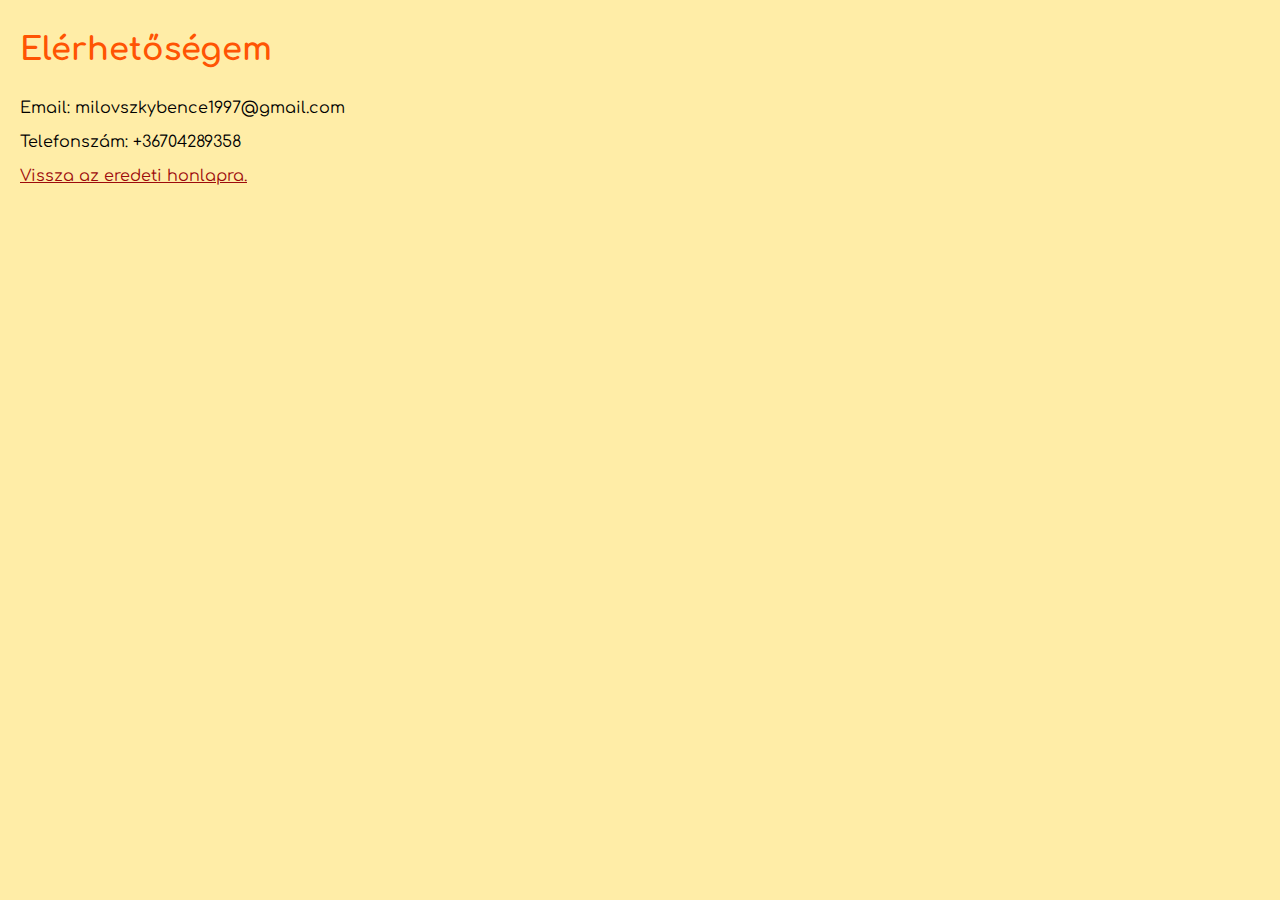
<file: elérhetőség.html>
<!DOCTYPE html>
<html lang="hu">
<head>
    <meta charset="UTF-8">
    <meta http-equiv="X-UA-Compatible" content="IE=edge">
    <meta name="viewport" content="width=device-width, initial-scale=1.0">
    <title>Elérhetőség</title>
    <link rel="stylesheet" href="css/style2.css">
    <link rel="icon" href="images/favicon.ico">
</head>
<body>
    <h3>Elérhetőségem</h3>
    <p>Email: milovszkybence1997@gmail.com</p>
    <p>Telefonszám: +36704289358</p>
    <a href="index.html">Vissza az eredeti honlapra.</a>
</body>
</html>
</file>
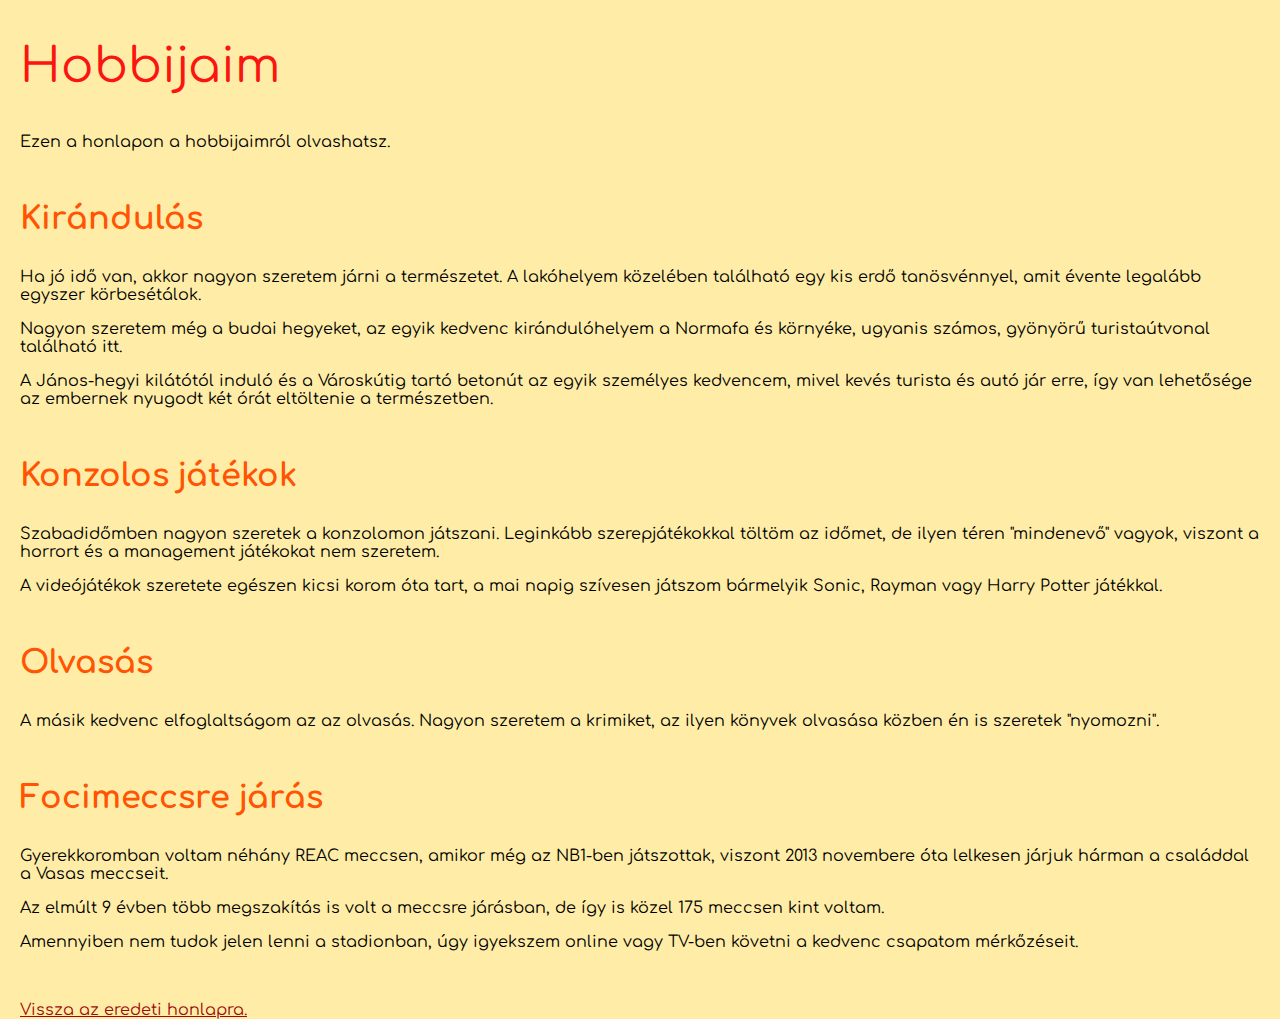
<file: hobbik.html>
<!DOCTYPE html>
<html lang="en">
<head>
    <meta charset="UTF-8">
    <meta http-equiv="X-UA-Compatible" content="IE=edge">
    <meta name="viewport" content="width=device-width, initial-scale= 1.0">
    <title>Hobbik</title>
    <link rel="stylesheet" href="css/style2.css">
    <link rel="icon" href="images/favicon.ico">
</head>
<body>
    <h2>Hobbijaim</h2>
    <p>Ezen a honlapon a hobbijaimról olvashatsz.</p>
    <div class="hobbies-row">
        <h3>Kirándulás</h3>
        <p>Ha jó idő van, akkor nagyon szeretem járni a természetet. A lakóhelyem közelében található egy kis erdő tanösvénnyel, amit évente legalább egyszer körbesétálok.</p>
        <p>Nagyon szeretem még a budai hegyeket, az egyik kedvenc kirándulóhelyem a Normafa és környéke, ugyanis számos, gyönyörű turistaútvonal található itt.</p>
        <p>A János-hegyi kilátótól induló és a Városkútig tartó betonút az egyik személyes kedvencem, mivel kevés turista és autó jár erre, így van lehetősége az embernek nyugodt két órát eltöltenie a természetben.</p>
    </div>
    <div class="hobbies-row">
        <h3>Konzolos játékok</h3>
        <p>Szabadidőmben nagyon szeretek a konzolomon játszani. Leginkább szerepjátékokkal töltöm az időmet, de ilyen téren "mindenevő" vagyok, viszont a horrort és a management játékokat nem szeretem.</p>
        <p>A videójátékok szeretete egészen kicsi korom óta tart, a mai napig szívesen játszom bármelyik Sonic, Rayman vagy Harry Potter játékkal.</p>
    </div>
    <div class="hobbies-row">
        <h3>Olvasás</h3>
        <p>A másik kedvenc elfoglaltságom az az olvasás. Nagyon szeretem a krimiket, az ilyen könyvek olvasása közben én is szeretek "nyomozni".</p>
    </div>
    <div class="hobbies-row">
        <h3>Focimeccsre járás</h3>
        <p>Gyerekkoromban voltam néhány REAC meccsen, amikor még az NB1-ben játszottak, viszont 2013 novembere óta lelkesen járjuk hárman a családdal a Vasas meccseit.</p>
        <p>Az elmúlt 9 évben több megszakítás is volt a meccsre járásban, de így is közel 175 meccsen kint voltam.</p>
        <p>Amennyiben nem tudok jelen lenni a stadionban, úgy igyekszem online vagy TV-ben követni a kedvenc csapatom mérkőzéseit.</p>
    </div>

    <a href="index.html">Vissza az eredeti honlapra.</a>
</body>
</html>
</file>
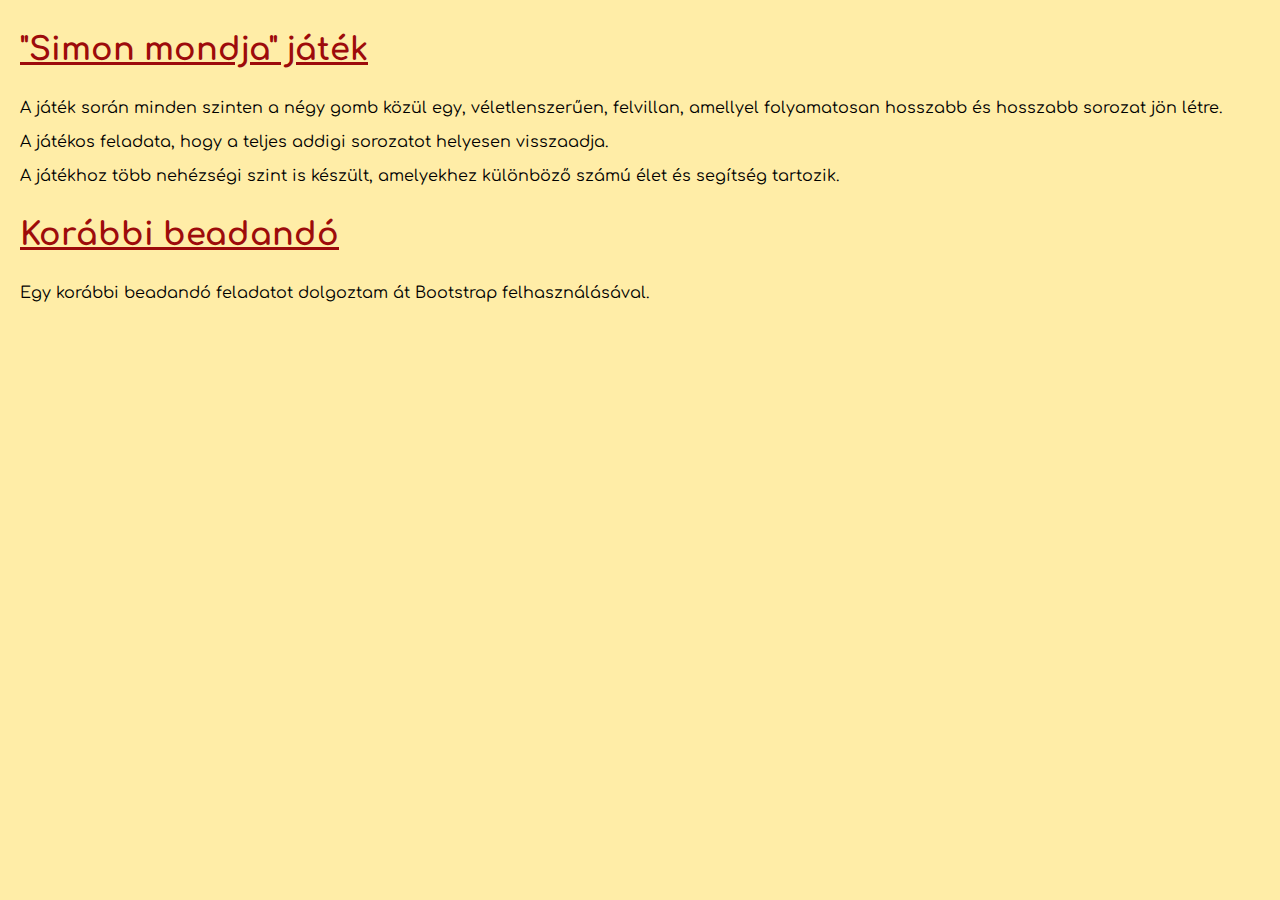
<file: munkak.html>
<!DOCTYPE html>
<html lang="hu">
<head>
    <meta charset="UTF-8">
    <meta http-equiv="X-UA-Compatible" content="IE=edge">
    <meta name="viewport" content="width=device-width, initial-scale=1.0">
    <title>Elérhetőség</title>
    <link rel="stylesheet" href="css/style2.css">
    <link rel="icon" href="images/favicon.ico">
</head>
<body>
    <h3><a href="https://milobence.github.io/simon-game/">"Simon mondja" játék</a></h3>
    <p>A játék során minden szinten a négy gomb közül egy, véletlenszerűen, felvillan, amellyel folyamatosan hosszabb és hosszabb sorozat jön létre.</p>
    <p>A játékos feladata, hogy a teljes addigi sorozatot helyesen visszaadja.</p>
    <p>A játékhoz több nehézségi szint is készült, amelyekhez különböző számú élet és segítség tartozik.</p>
    <h3><a href="bootstrap/index.html">Korábbi beadandó</a></h3>
    <p>Egy korábbi beadandó feladatot dolgoztam át Bootstrap felhasználásával.</p>
</body>
</html>
</file>
<file: css/style2.css>
@import url('https://fonts.googleapis.com/css2?family=Comfortaa:wght@400;700&display=swap');
@import url('https://fonts.googleapis.com/css2?family=Allura&display=swap');

html {
    font-family: Comfortaa;
    margin: auto;
}

body {
    background-color: rgba(255, 202, 3, 0.35);
    margin: 0 20px 0 20px;
}

h1 {
    color: #F90716;
    font-family: 'Allura', cursive;
    font-size: 7.5rem;
}

h2 {
    color: #FA1510;
    font-size: 3rem;
    font-weight: normal;
}

h3 {
    color: #FF5403;
    font-size: 2rem;
}

hr {
    border-color: grey;
    border-style: dashed none none none;
    border-width: 5px;
    width: 5%;
}

a:link {
    color: #9D0B0B;
}

a:visited {
    color: #DA2D2D;
}

a:hover {
    color: #EB8242;
}

a:active {
    color: #F6DA63;
}

.hobbies-row {
    margin: 50px 0;
}
</file>
